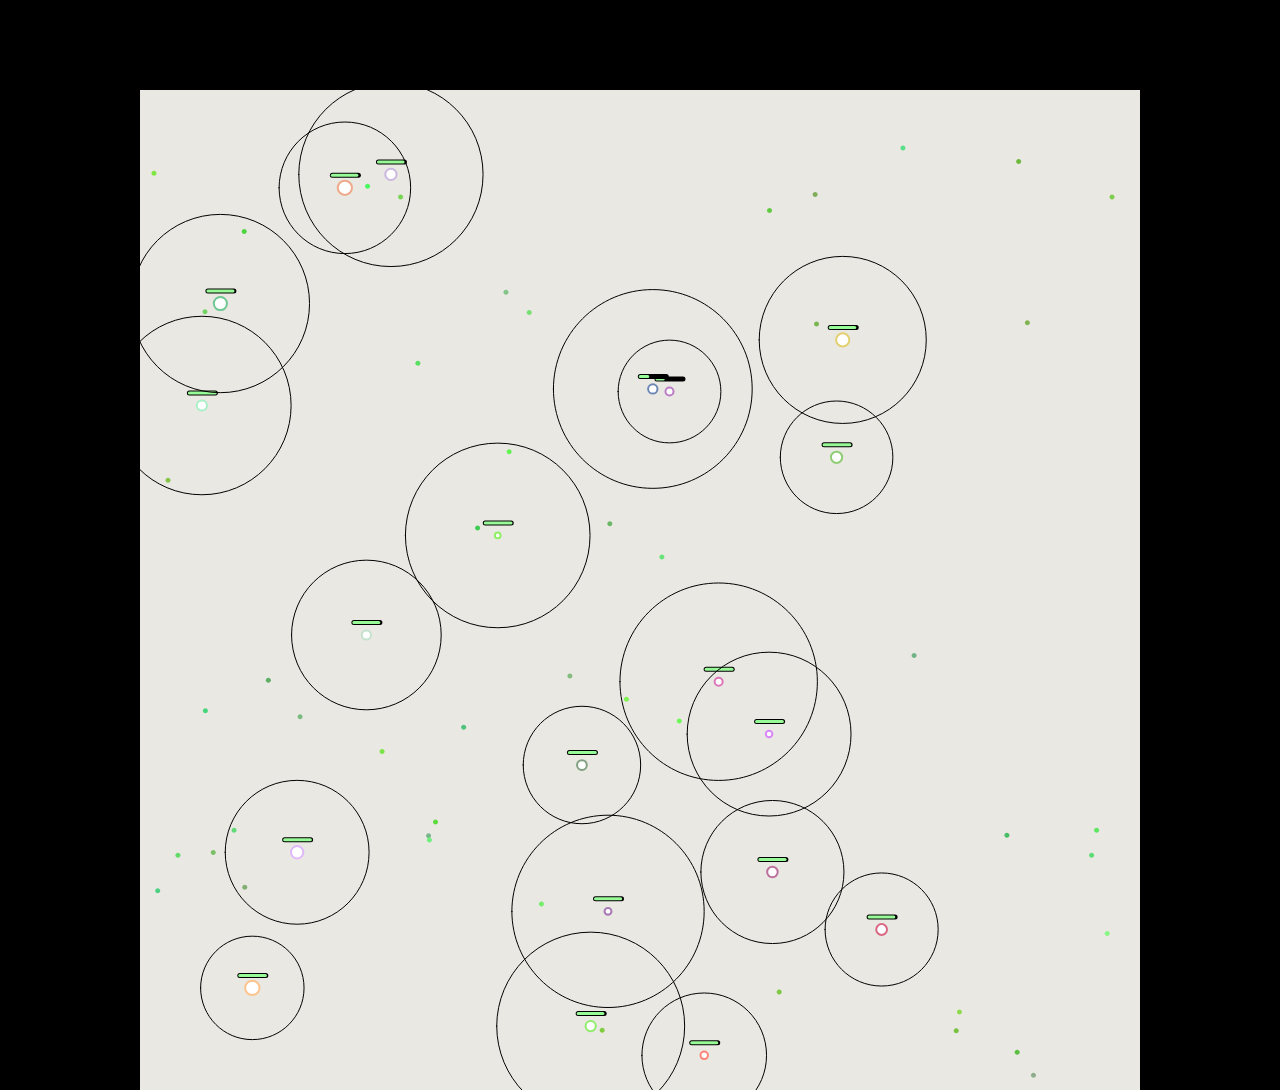
<file: Evolution/index.html>
<!DOCTYPE html>
<html>
  <head>
    <meta charset="UTF-8">
    <title>Evolution</title>
    <script src="../libraries/p5.js" type="text/javascript"></script>

    <script src="../libraries/p5.dom.js" type="text/javascript"></script>
    <script src="../libraries/p5.sound.js" type="text/javascript"></script>

	<script src="sketch.js" type="text/javascript"></script>
	<script src="Blop.js" type="text/javascript"></script>
	<script src="Foods.js" type="text/javascript"></script>
	
    <style> 
    body {
      padding: 0;
      margin: 0;
      background: rgb(0, 0, 0);
      display: flex;
      justify-content: center;
    }
    
    canvas {
      vertical-align: top;
      margin-top: 10vh;
    } 
    </style>
  </head>
  <body>
  </body>
</html>
</file>
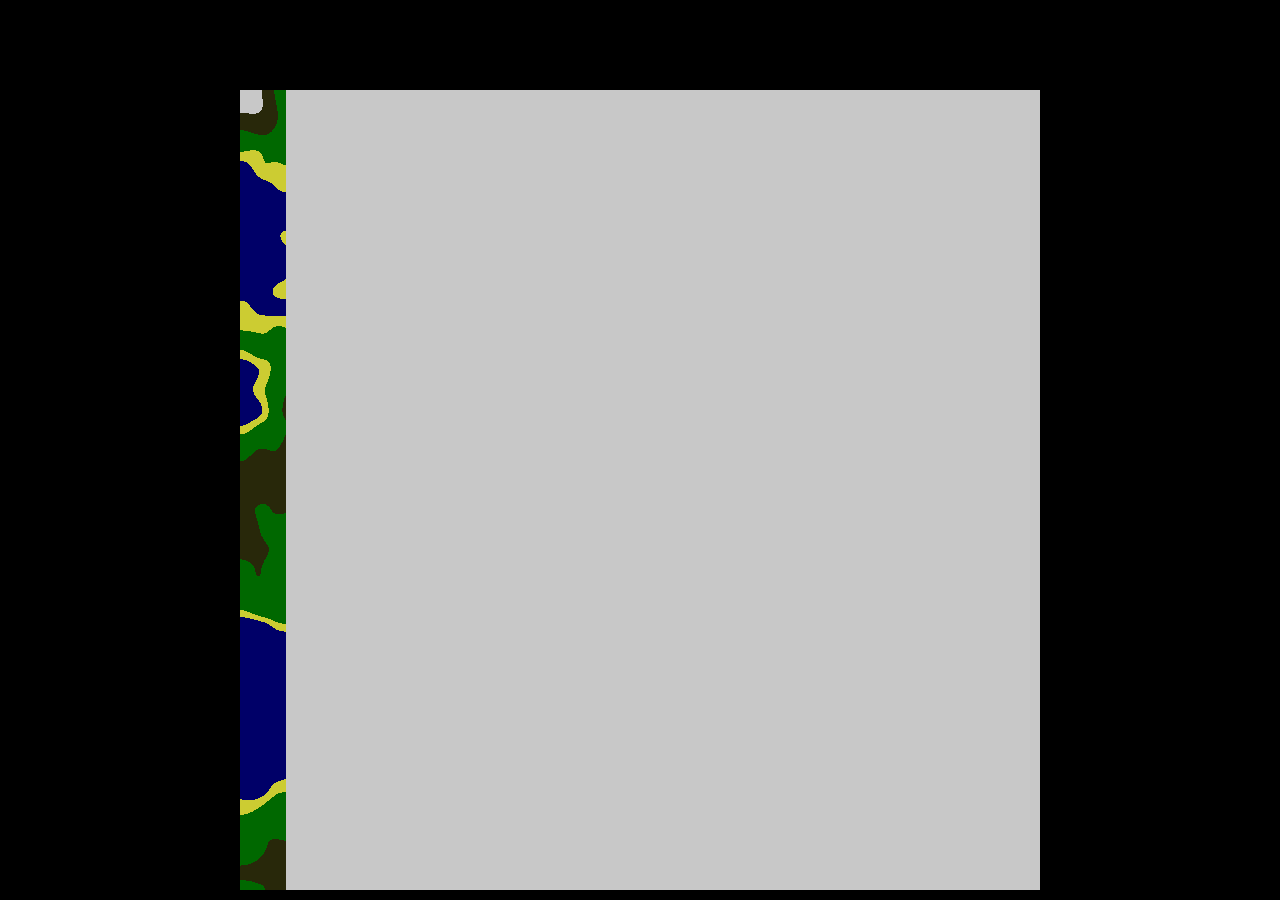
<file: Ground/index.html>
<!DOCTYPE html>
<html>
  <head>
    <meta charset="UTF-8">
    <title>2D Ground</title>
    <script src="../libraries/p5.js" type="text/javascript"></script>

    <script src="../libraries/p5.dom.js" type="text/javascript"></script>
    <script src="../libraries/p5.sound.js" type="text/javascript"></script>

	<script src="sketch.js" type="text/javascript"></script>
	<script src="Tile.js" type="text/javascript"></script>
	
    <style> body {padding: 0; margin: 0; background: rgb(0, 0, 0); display: flex; justify-content: center;} canvas {vertical-align: top; margin-top: 10vh;} </style>
  </head>
  <body>
  </body>
</html>
</file>
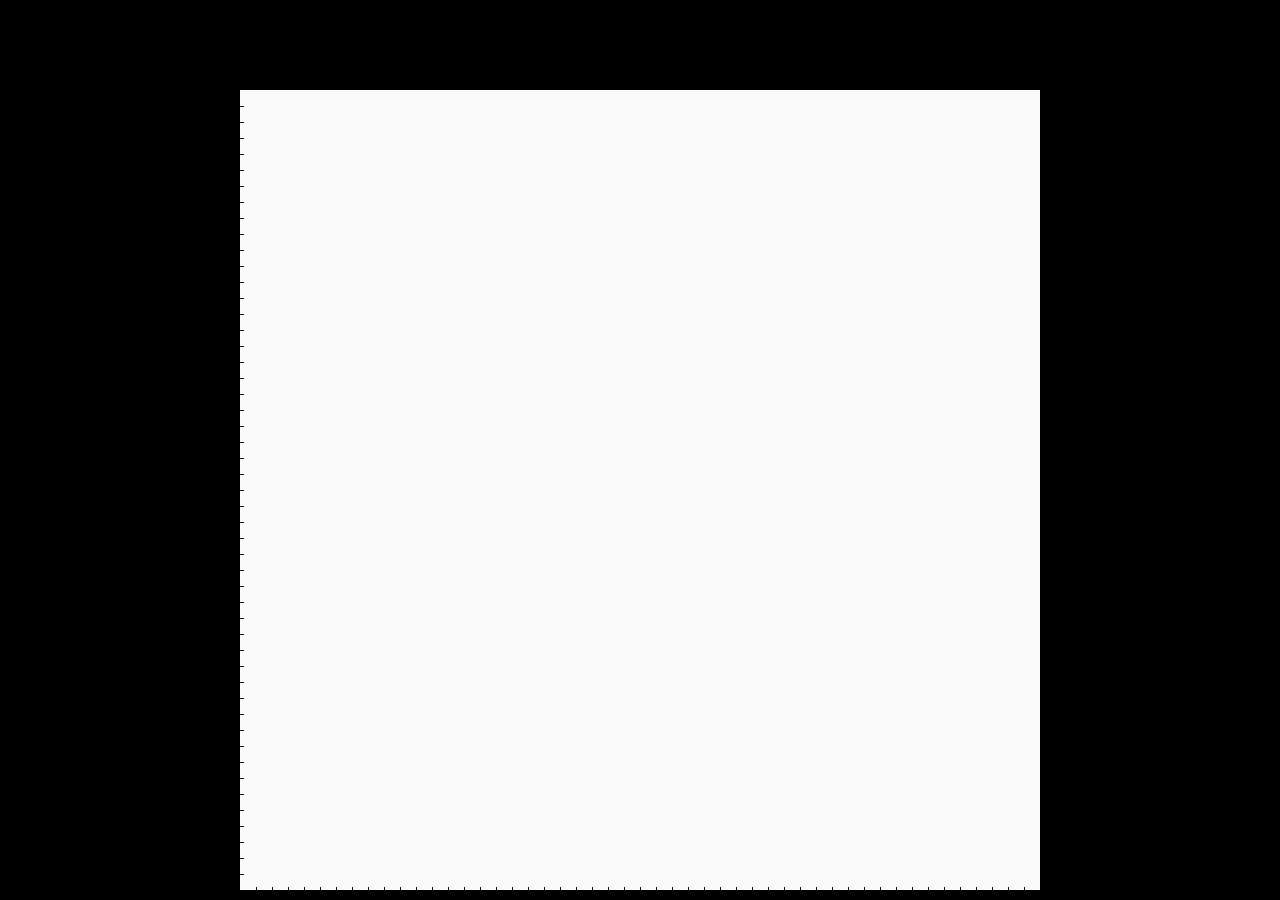
<file: Linear Regression/index.html>
<!DOCTYPE html>
<html>
  <head>
    <meta charset="UTF-8">
    <title>Linear Regression</title>
    <script src="../libraries/p5.js" type="text/javascript"></script>

    <script src="../libraries/p5.dom.js" type="text/javascript"></script>
    <script src="../libraries/p5.sound.js" type="text/javascript"></script>

	<script src="sketch.js" type="text/javascript"></script>
	
    <style> body {padding: 0; margin: 0; background: rgb(0, 0, 0); display: flex; justify-content: center;} canvas {vertical-align: top; margin-top: 10vh;} </style>
  </head>
  <body>
  </body>
</html>
</file>
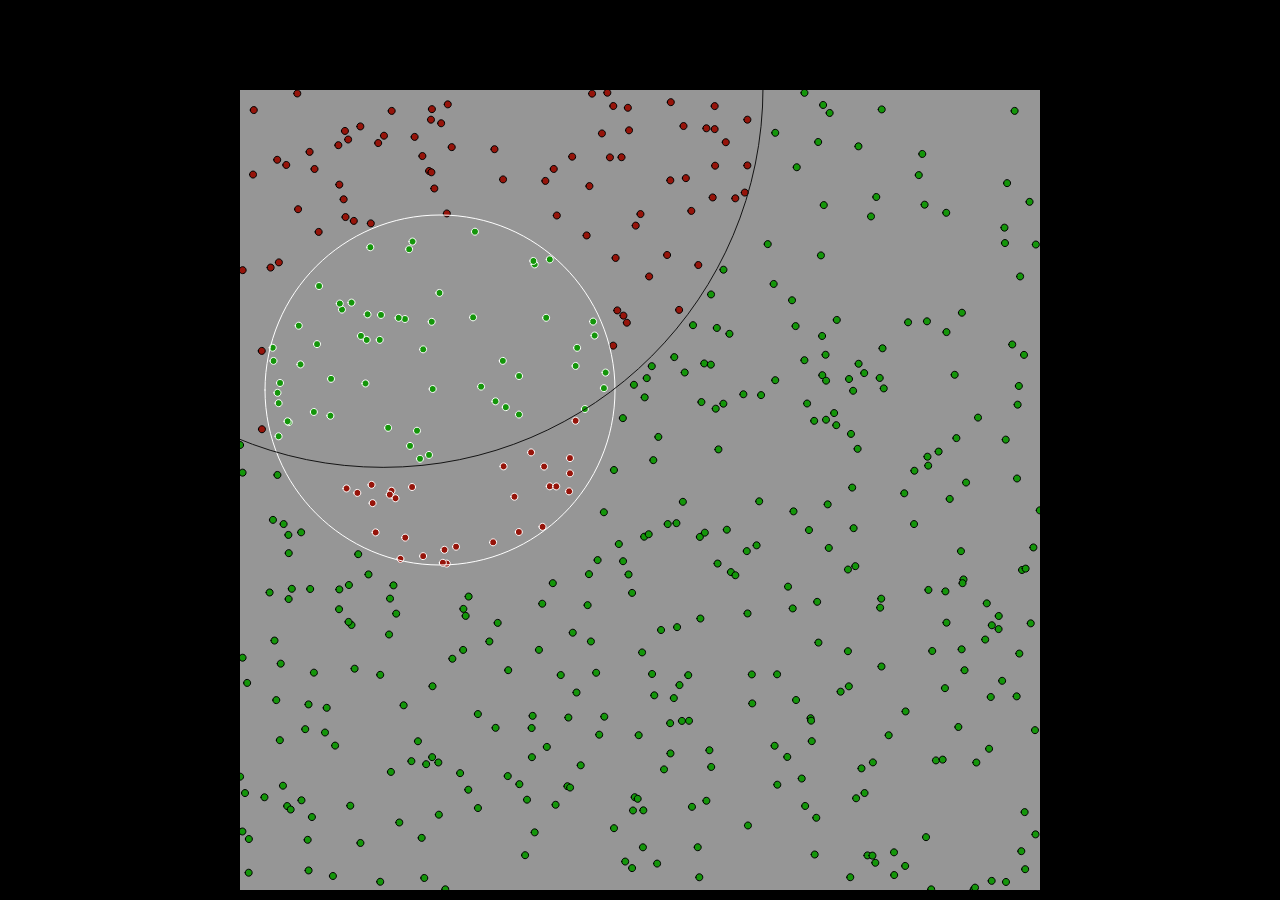
<file: Perceptron/index.html>
<!DOCTYPE html>
<html>
  <head>
    <meta charset="UTF-8">
    <title>Gradient Descent</title>
    <script src="../libraries/p5.js" type="text/javascript"></script>

    <script src="../libraries/p5.dom.js" type="text/javascript"></script>
    <script src="../libraries/p5.sound.js" type="text/javascript"></script>

	<script src="sketch.js" type="text/javascript"></script>
	<script src="perceptron.js" type="text/javascript"></script>
	
    <style> body {padding: 0; margin: 0; background: rgb(0, 0, 0); display: flex; justify-content: center;} canvas {vertical-align: top; margin-top: 10vh;} </style>
  </head>
  <body>
  </body>
</html>
</file>
